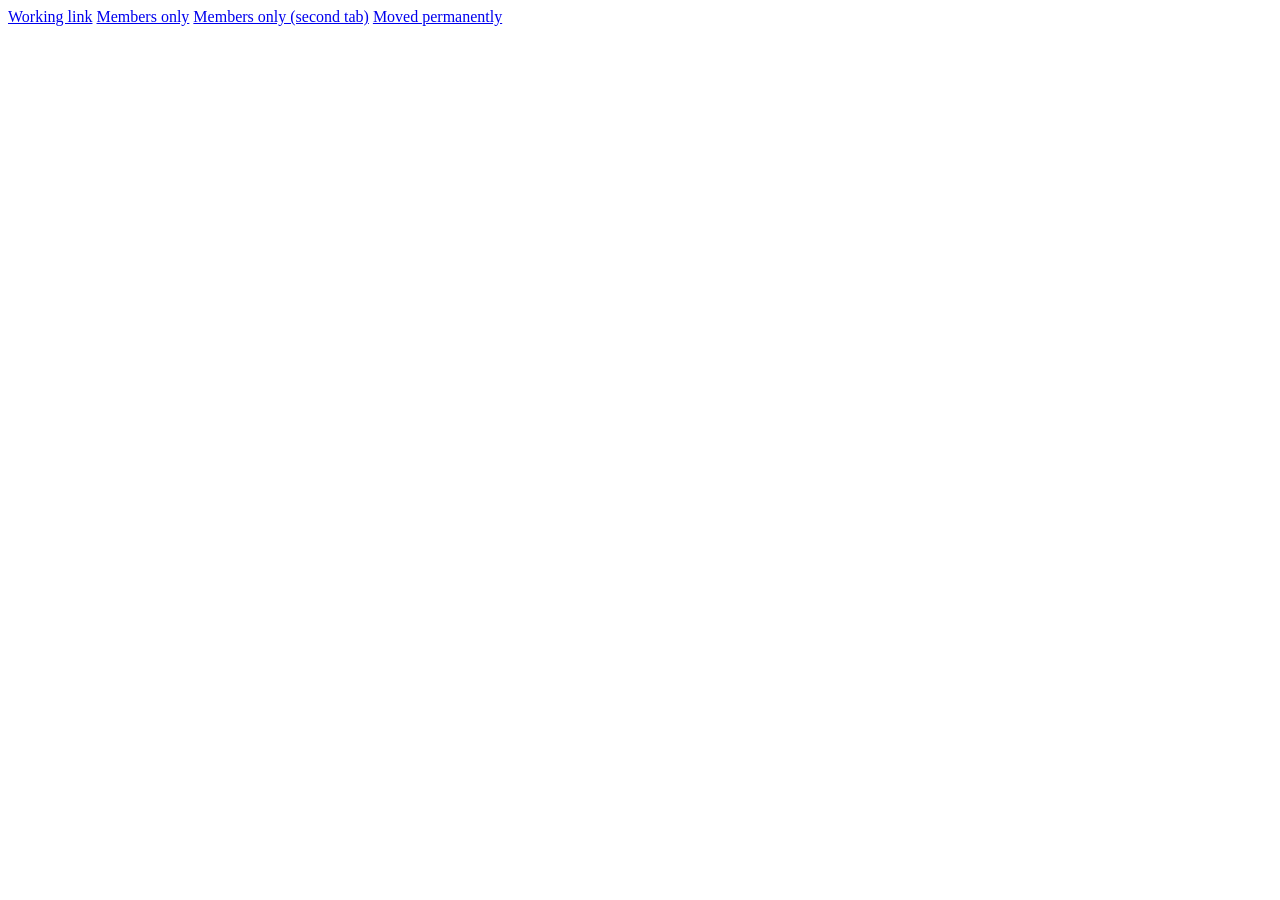
<file: tests/fixtures/review_page.html>
<!doctype html>
<html><head><title>Review fixture</title></head>
<body>
  <div class="content">
    <a href="/ok">Working link</a>
    <a href="/forbidden">Members only</a>
    <a href="/forbidden">Members only (second tab)</a>
    <a href="/r301">Moved permanently</a>
  </div>
</body></html>
</file>
